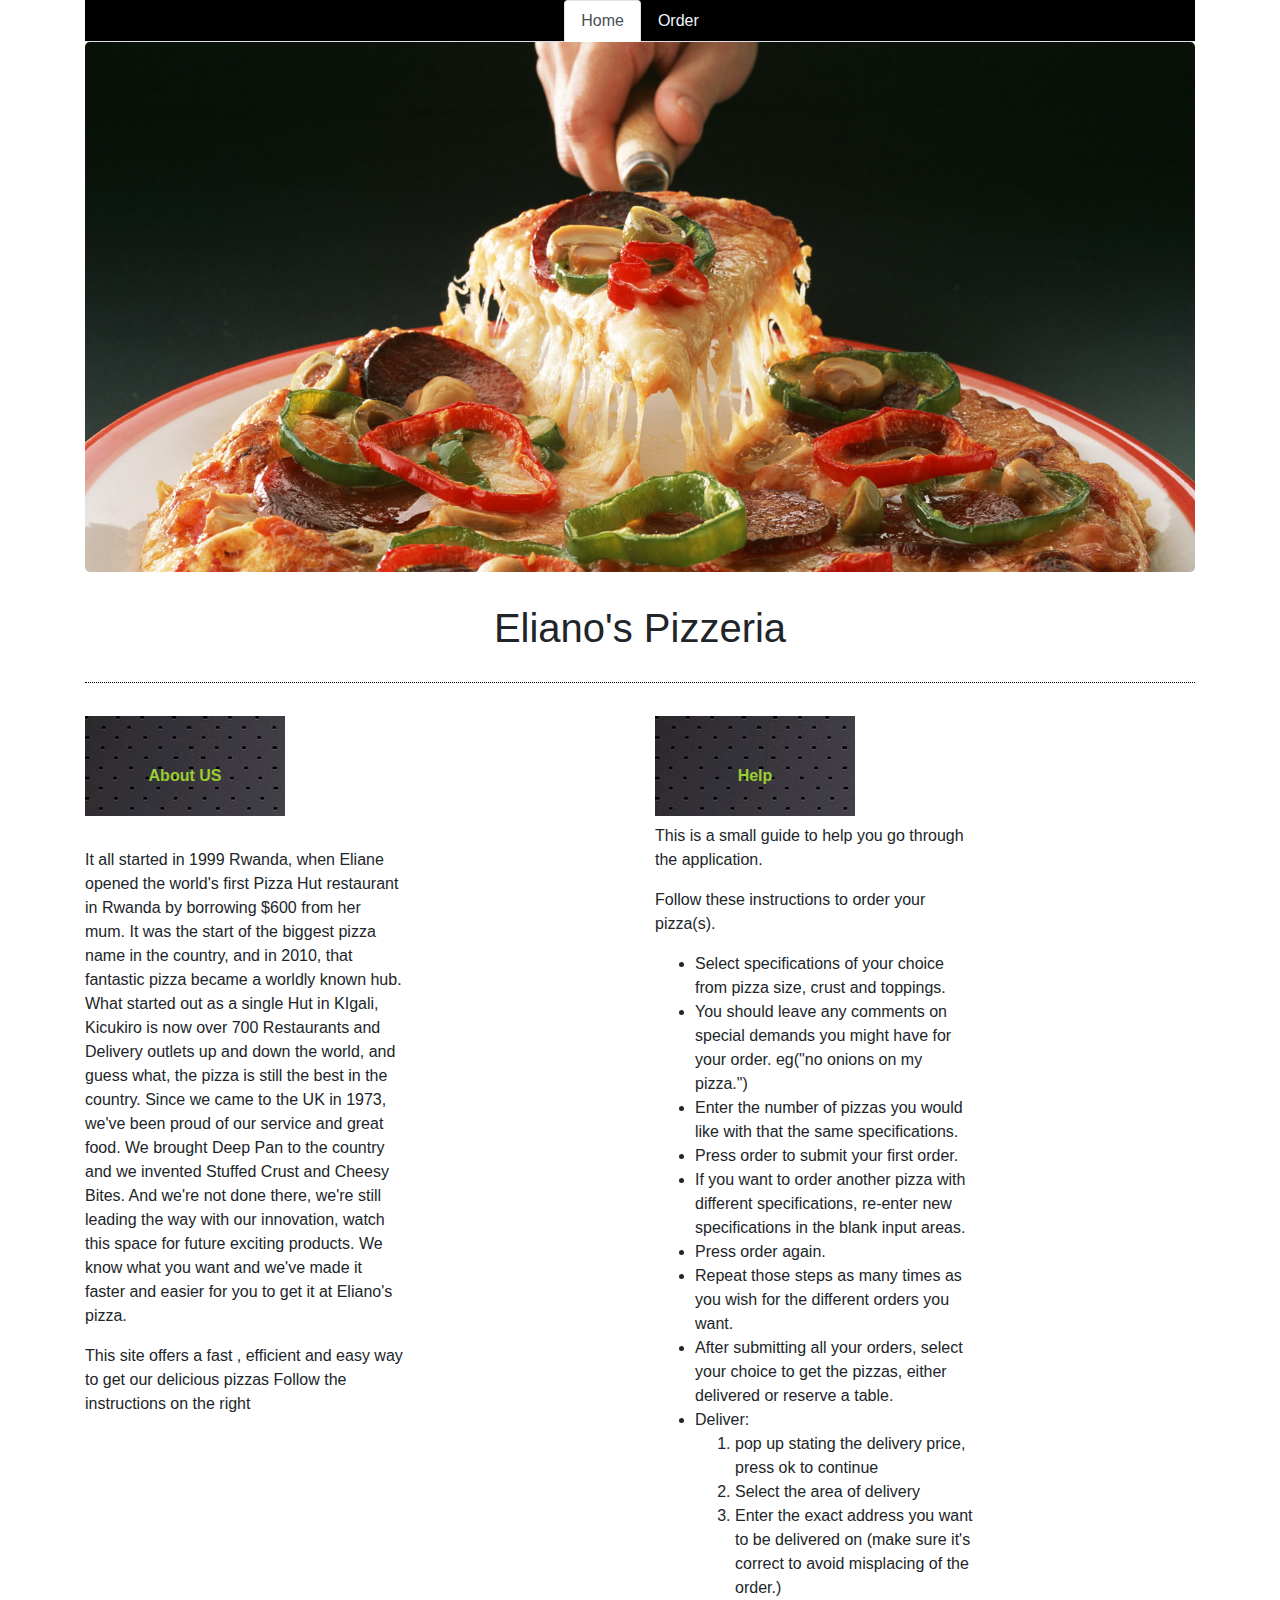
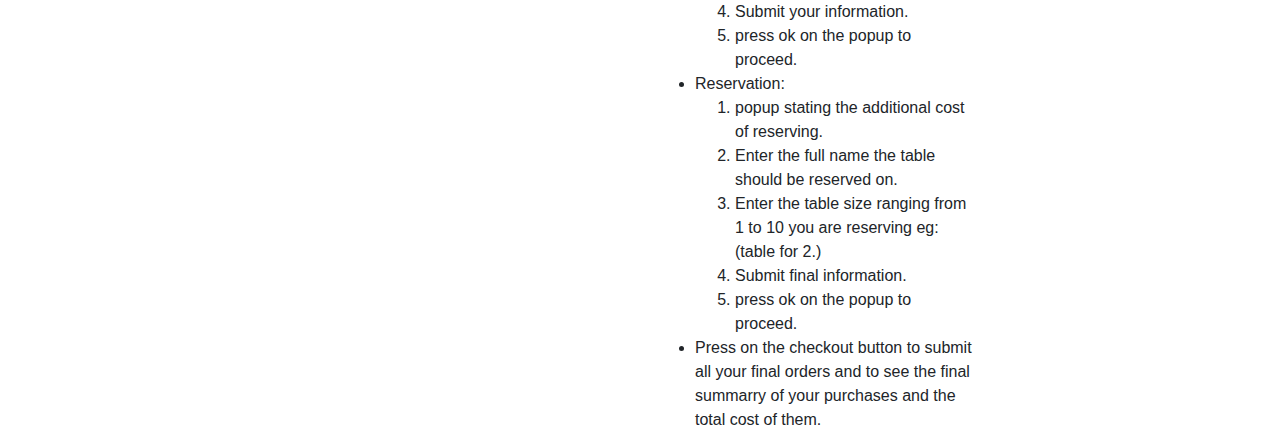
<file: index.html>
<!DOCTYPE html>
<html>
<head>
    <meta charset="utf-8" />
    <meta http-equiv="X-UA-Compatible" content="IE=edge">
    <title>Pizzeria</title>
    <meta name="viewport" content="width=device-width, initial-scale=1">
    <link rel="stylesheet" type="text/css" href="css/bootstrap.css">
    <link rel="stylesheet" type="text/css" media="screen" href="css/styles.css"/>
    <script src="js/jquery-3.4.1.js"></script>
    <script src="js/scripts.js"></script>
</head>
<body>
<div class="container">
    <div id="nav">
        <ul class="nav nav-tabs justify-content-center">
            <li class="nav-item">
              <a class="nav-link active" href="#">Home</a>
            </li>
            <li class="nav-item">
              <a class="nav-link" href="order.html">Order</a>
            </li>
        </ul>
    </div>
    <div class="jumbotron">
        
    </div>
    <div class="header">
        <h1>Eliano's Pizzeria</h1>
    </div>
    <div id="des" class="row">
        <div id="about" class="col-md-6">
            <h6><strong>About US</strong></h6><br>
            <p>It all started in 1999 Rwanda, when Eliane opened the world's first Pizza Hut restaurant in Rwanda by borrowing $600 from her mum. It was the start of the biggest pizza name in the country, and in 2010, that fantastic pizza became a worldly known hub.


                What started out as a single Hut in KIgali, Kicukiro is now over 700 Restaurants and Delivery outlets up and down the world, and guess what, the pizza is still the best in the country. Since we came to the UK in 1973, we've been proud of our service and great food. We brought Deep Pan to the country and we invented Stuffed Crust and Cheesy Bites. And we're not done there, we're still leading the way with our innovation, watch this space for future exciting products.
                
                
                We know what you want and we've made it faster and easier for you to get it at Eliano's pizza.</p>
                <p>This site offers a fast , efficient and easy way to get our delicious pizzas Follow the instructions on the right</p>
        </div>
        <div id="help" class="col-md-6">
            <h6><strong>Help</strong></h6>
            <p>This is a small guide to help you go through the application.</p>
            <p>Follow these instructions to order your pizza(s).</p>
            <ul>
                <li>Select specifications of your choice from pizza size, crust and toppings. </li>
                <li>You should leave any comments on special demands you might have for your order. eg("no onions on my pizza.")</li>
                <li>Enter the number of pizzas you would like with that the same specifications.</li>
                <li>Press order to submit your first order.</li>
                <li>If you want to order another pizza with different specifications, re-enter new specifications in the blank input areas.</li>
                <li>Press order again.</li>
                <li>Repeat those steps as many times as you wish for the different orders you want.</li>
                <li>After submitting all your orders, select your choice to get the pizzas, either delivered or reserve a table.</li>
                <div id="choice">
                <li>Deliver:
                    <ol>
                        <li>pop up stating the delivery price, press ok to continue</li>
                        <li>Select the area of delivery</li>
                        <li>Enter the exact address you want to be delivered on (make sure it's correct to avoid misplacing of the order.)</li>
                        <li>Submit your information.</li>
                        <li>press ok on the popup to proceed.</li>
                    </ol>
                </li>
                <li>Reservation:
                    <ol>
                        <li>popup stating the additional cost of reserving.</li>
                        <li>Enter the full name the table should be reserved on.</li>
                        <li>Enter the table size ranging from 1 to 10 you are reserving eg:(table for 2.)</li>
                        <li>Submit final information.</li>
                        <li>press ok on the popup to proceed.</li>
                    </ol>
                </li>
                </div>
                <li>Press on the checkout button to submit all your final orders and to see the final summarry of your purchases and the total cost of them.</li>
            </ul>
        </div>
    </div>
    <!-- <div class="all">
        <h1>Pizza Eliano</h1>
        <p>This is a kigali delivery service.</p>
        <p>Our toppings are an addition to the fresh peppers, onions, vegetables</p>
        <p>note! if you have any allergies or any things you don't like on your pizza write them in the comment area while ordering and our chefs will make sure to not include it.</p>
        <p>If you pick deliver please enter your address</p>
        <p>If you pick restaurant reserve a table</p>
    </div> -->
</div>    
</body>
</html>
</file>
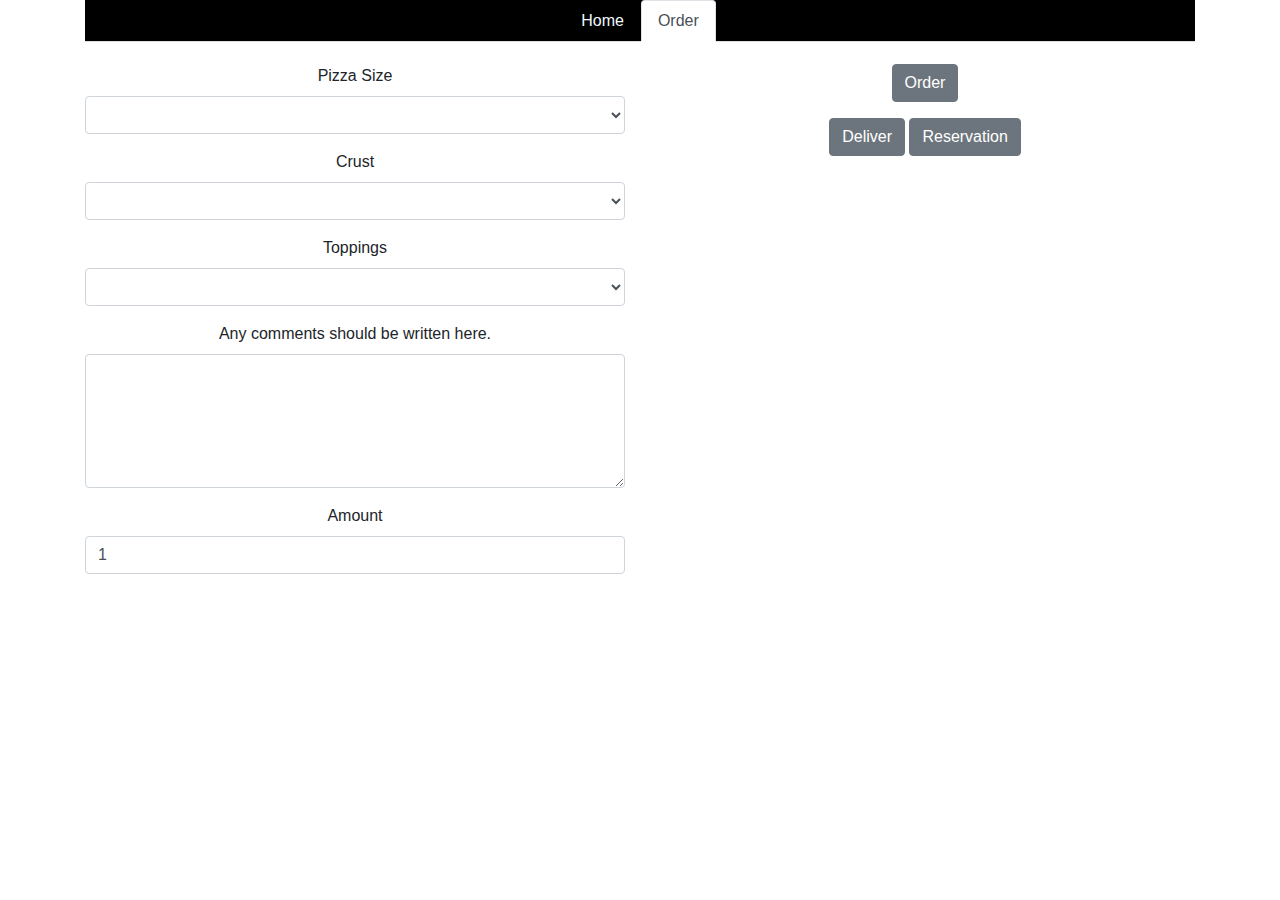
<file: order.html>
<!DOCTYPE html>
<html>
<head>
    <meta charset="utf-8" />
    <meta http-equiv="X-UA-Compatible" content="IE=edge">
    <title>Pizzeria</title>
    <meta name="viewport" content="width=device-width, initial-scale=1">
    <link rel="stylesheet" type="text/css" href="css/bootstrap.css">
    <link rel="stylesheet" type="text/css" media="screen" href="css/styles.css"/>
    <script src="js/jquery-3.4.1.js"></script>
    <script src="js/scripts.js"></script>
</head>
<body>
<div class="container">
    <div id="nav" >
        <ul class="nav nav-tabs justify-content-center">
            <li class="nav-item">
              <a class="nav-link" href="index.html">Home</a>
            </li>
            <li class="nav-item">
              <a class="nav-link active" href="#">Order</a>
            </li>
        </ul>
    </div>

    <div class="row all">
        <div class="col-md-6">
            <form>
                <div class="form-group">
                    <label for="exampleFormControlSelect1">Pizza Size</label>
                    <select class="form-control size" id="size">
                        <option selected></option>  
                        <option>Small</option>
                        <option>Medium</option>
                        <option>Large</option>
                    </select>
                </div>
                <div class="form-group">
                    <label for="exampleFormControlSelect2">Crust</label>
                    <select class="form-control crust" id="crust">
                        <option selected></option>
                        <option>Thin Crust</option>
                        <option>Thick Crust</option>
                        <option>Pan Crust</option>
                        <option>Deep Crust</option>
                        <option>Cheese Filled Crust</option>
                        <option>Stuffed Crust</option>
                    </select>
                </div>
                <div class="form-group">
                    <label for="exampleFormControlSelect3">Toppings</label>
                    <select class="form-control toppings" id="toppings">
                        <option selected></option>
                        <option>Ham, pineapple, Cheese</option>
                        <option>Bacon, shrimp, tomato sauce</option>
                        <option>Barbecue sauce, chicken</option>
                        <option>Taco toppings, picante sauce</option>
                        <option>Kale, ricotta, and sausage</option>
                        <option>Garlic and ranch, Garlic ranch sauce</option>
                    </select>
                </div>
                <div class="form-group">
                    <label for="comment">Any comments should be written here.</label>
                    <textarea class="form-control comment" placeholder="" rows="5" id="comment"></textarea>
                </div>
                <div class="form-group">
                    <label for="number">Amount</label>
                    <input type="number" class="form-control" id="num" min="1" value="1">
                </div>
            </form>
        </div>
        <div class="col-md-6">
            <form>
                <div class="form-group">
                    <button type="button" class="btn btn-secondary order" id="order">Order</button>    
                </div>
                <div class="form-group">
                    <button type="button" class="btn btn-secondary" id="chooseDeliver">Deliver</button>
                    <button type="button" class="btn btn-secondary" id="chooseReservation">Reservation</button>
                </div>
            </form>
            <div id="deliver">
                <h5>Enter your location:</h5>
                <form class="form-inline">
                    <div class="form-group">
                        <select class="form-control mb-2 mr-sm-2" id="area">
                            <option selected>Select you area...</option>
                            <option>City Center</option>
                            <option>Gacuriro</option>
                            <option>Gikondo</option>
                            <option>Kagarama</option>
                            <option>Kimironko</option>
                            <option>Remera</option>
                            <option>Gisozi</option>
                            <option>Kabeza</option>
                            <option>Kabuga</option>
                            <option>Kacyiru</option>
                            <option>Kagugu</option>
                            <option>Kanombe</option>
                            <option>Kibagabaga</option>
                            <option>Kimihurura</option>
                            <option>Nyabugogo</option>
                            <option>Kiyovu</option>
                            <option>Muhima</option>
                            <option>Nyarutarama</option>
                        </select>
                    </div>
                    <div class="form-group">
                        <input type="text" class="form-control mb-2 mr-sm-2" id="street" placeholder="Enter street info...">
                    </div>
                    <div class="form-group">
                        <button type="button" class="btn btn-dark mb-2 mr-sm-2" id="submitDeliver">Submit</button>
                    </div>
                </form>
            </div>
            <div id="reserve">
                <h5>Enter full name and table size:</h5>
                <form class="form-inline">
                    <div class="form-group">
                        <input type="text" class="form-control mb-2 mr-sm-2" id="Name" placeholder="Enter your full Name">
                    </div>
                    <div class="form-group">
                        <input type="number" class="form-control mb-2 mr-sm-2" id="numreserve" min="1" max="10" value="1">
                    </div>
                    <div class="form-group">
                        <button type="button" class="btn btn-dark mb-2 mr-sm-2" id="submitRes">Submit</button>
                    </div>
                </form>
            </div>
            <button type="button" class="btn btn-dark" id="checkout">Checkout</button>
            <div class="hidden">
                <div id="summary">
                    <div class="sum">
                        <h5>Order(s):</h5>
                        <ol id="ordered">
    
                        </ol>
                    </div>
                    <div class="sum">
                        <h5>Price(s):</h5>
                        <ol id="prices">

                        </ol>
                    </div>
                </div>
                <h4 id="total">The total price is: </h4>
            </div>
        </div> 
    </div>
</div>       
</body>
</html>
</file>
<file: css/styles.css>
#deliver,#reserve,#checkout,.hidden{
    display: none;
}
.nav{
    background-color:black;
    margin-bottom: 0;
}
.all{
    padding-top:2%; 
    text-align: center;
}
.nav>li>a{
    color: aliceblue;
}
.nav-tabs .nav-link.active,
.nav-tabs .nav-item.show .nav-link{
    background-color: white;
}
#summary{
    display: flex;
    flex-wrap: wrap;
    margin-top: 3%;
    text-align: left;
}
.sum{
    display: inherit;
    width: 50%;
}
.jumbotron{
    background-image: url("../images/home.jpg");
    height: 530px;
    background-size: cover;
    background-repeat: no-repeat;
}
#about>h6,#help>h6{
    background-image: url("../images/about.jpg");
    width: 200px;
    height: 100px;
    text-align: center;
    color: yellowgreen;
    padding:50px;
    margin-right: 40px;
}
#about,#help{
    text-align: center;
}
#about>p,#help>p,#help>ul{
    width: 320px;
    text-align: left;
}
.header{
    text-align: center;
    border-bottom: 1px dotted black;
    padding-bottom: 2%;
    margin-bottom: 3%;
}
</file>
